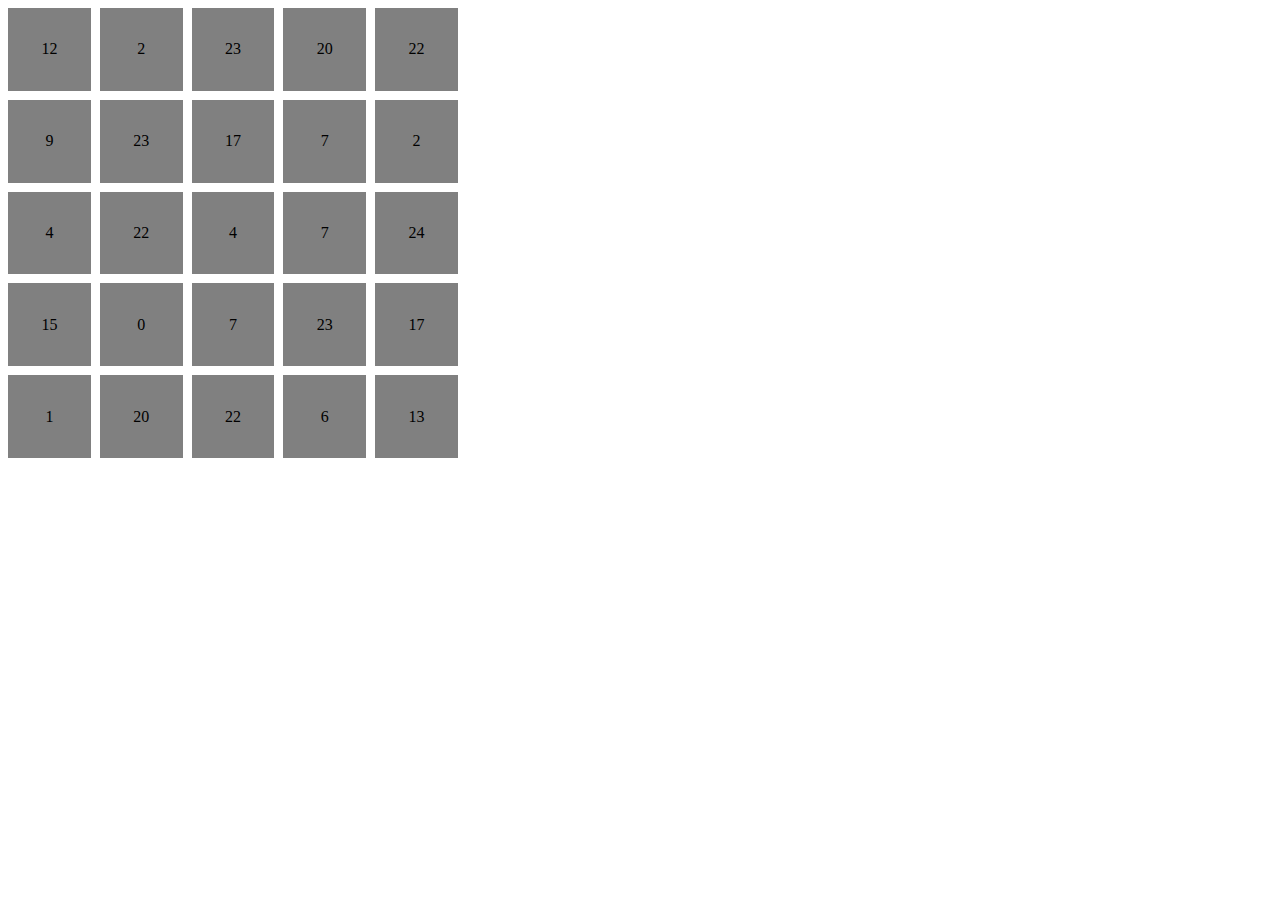
<file: U1 (01.02.2022)/Averager/4a) Function that creates a grid of 5 rows and 5 columns/index.html>
<!DOCTYPE html>
<html lang="en">
<head>
  <meta charset="UTF-8">
  <title>PFW22</title>
  <link rel="stylesheet" href="style.css">
</head>
<body>

  <div id="gridContainer"></div>
  
  <script src="index.js"></script>

</body>
</html>
</file>
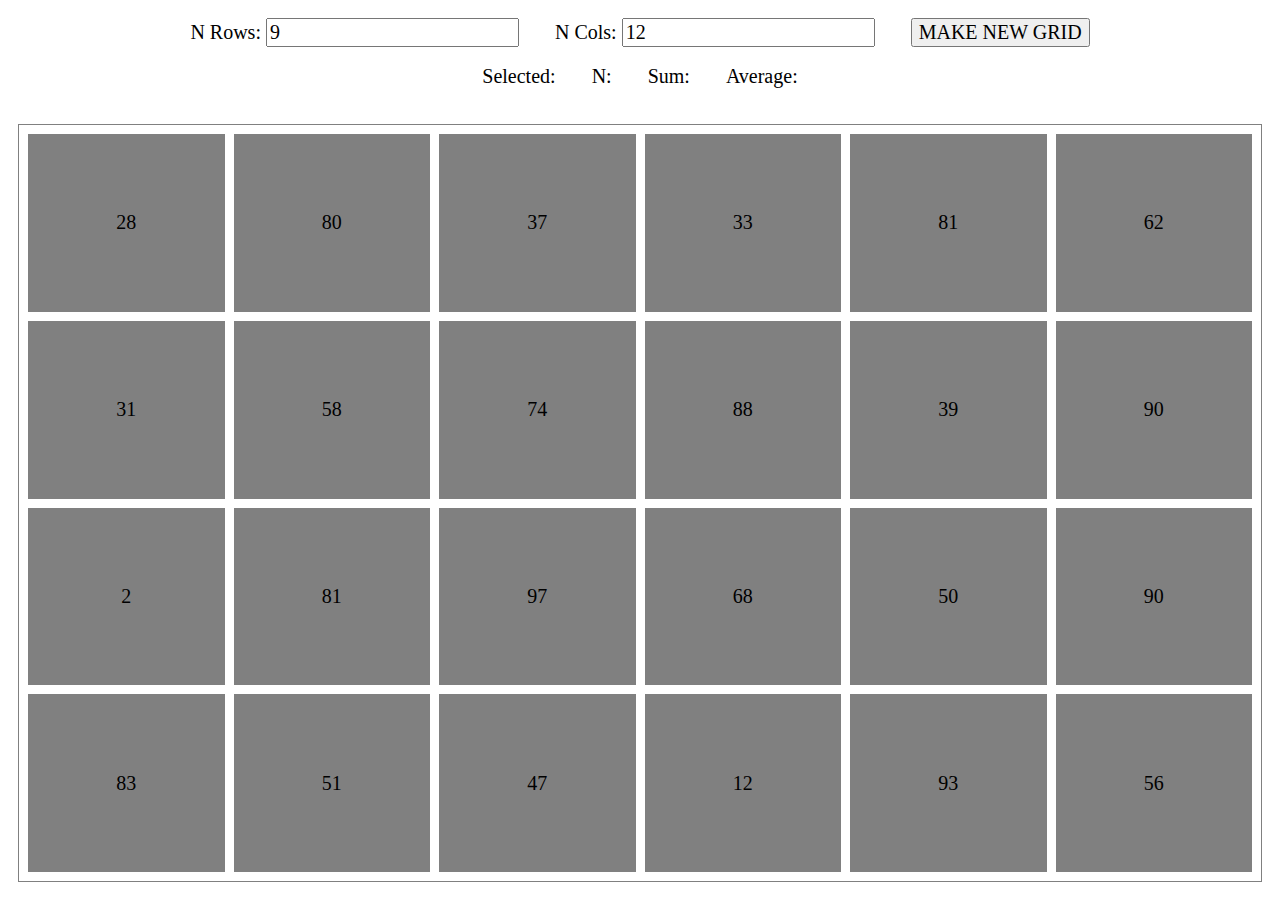
<file: U1 (01.02.2022)/Averager/5) Function that marks and unmarks cells in the grid/index.html>
<!DOCTYPE html>
<html lang="en">
<head>
  <meta charset="UTF-8">
  <title>PFW22</title>
  <link rel="stylesheet" href="style.css">
</head>
<body>

  <div id="top">

    <div id="controls">
      <div>
        <label for="inputRows">N Rows:</label>
        <input id="inputRows" type="number" size="3" value="9">
      </div>
      <div>
        <label for="inputcols">N Cols:</label>
        <input id="inputCols" type="number" size="3" value="12">
      </div>
      <div>
        <button>MAKE NEW GRID</button>
      </div>  
    </div>

    <div id="results">
      <div id="selected">Selected:<span></span></div>
      <div id="amount">N:<span></span></div>
      <div id="sum">Sum:<span></span></div>
      <div id="average">Average:<span></span></div>
    </div>

  </div>
  <div id="grid"></div>

  <script src="index.js"></script>
  

</body>
</html>
</file>
<file: U1 (01.02.2022)/Averager/4a) Function that creates a grid of 5 rows and 5 columns/style.css>
#gridContainer {
  display: grid;
  width: 50vh;
  height: 50vh;
  grid-template-columns: repeat(5, 1fr);
  grid-template-rows: repeat(5, 1fr);
  gap: 1vh;
}

#gridContainer > div {
  display: flex;
  justify-content: center;
  align-items: center;

  background-color: grey;
}
</file>
<file: U1 (01.02.2022)/Averager/5) Function that marks and unmarks cells in the grid/style.css>
body {
    margin: 0px;
    height: 100vh;
    display: flex;
    flex-direction: column;
  }
  
  * {
    font: 20px "Roboto Condensed";
  }
  
  #top > div {
    display: flex;
    flex-basis: 6vh;
    margin: 2vh;
    justify-content: center;
  }
  
  #top > div > div {
    margin: 0px 2vh;
  }
  
  #results span {
    font-weight: bolder;
  }
  
  #grid {
    margin: 2vh;
    padding: 1vh;
    flex-grow: 1;
    display: grid;
    gap: 1vh;
  
    font-size: 3vh;
  
    border: 1px solid grey;
  
    font: 25px "Supermercado One";
  }
  
  #grid > div {
    display: flex;
    justify-content: center;
    align-items: center;
  
    background-color: grey;
  }
  
  #grid > div.selected {
    background-color: rgb(231, 162, 165);
    color: navy;
  }
  
  #grid > div:hover {
    cursor: pointer;
    box-shadow: 0 0 10px black;
  }
</file>
